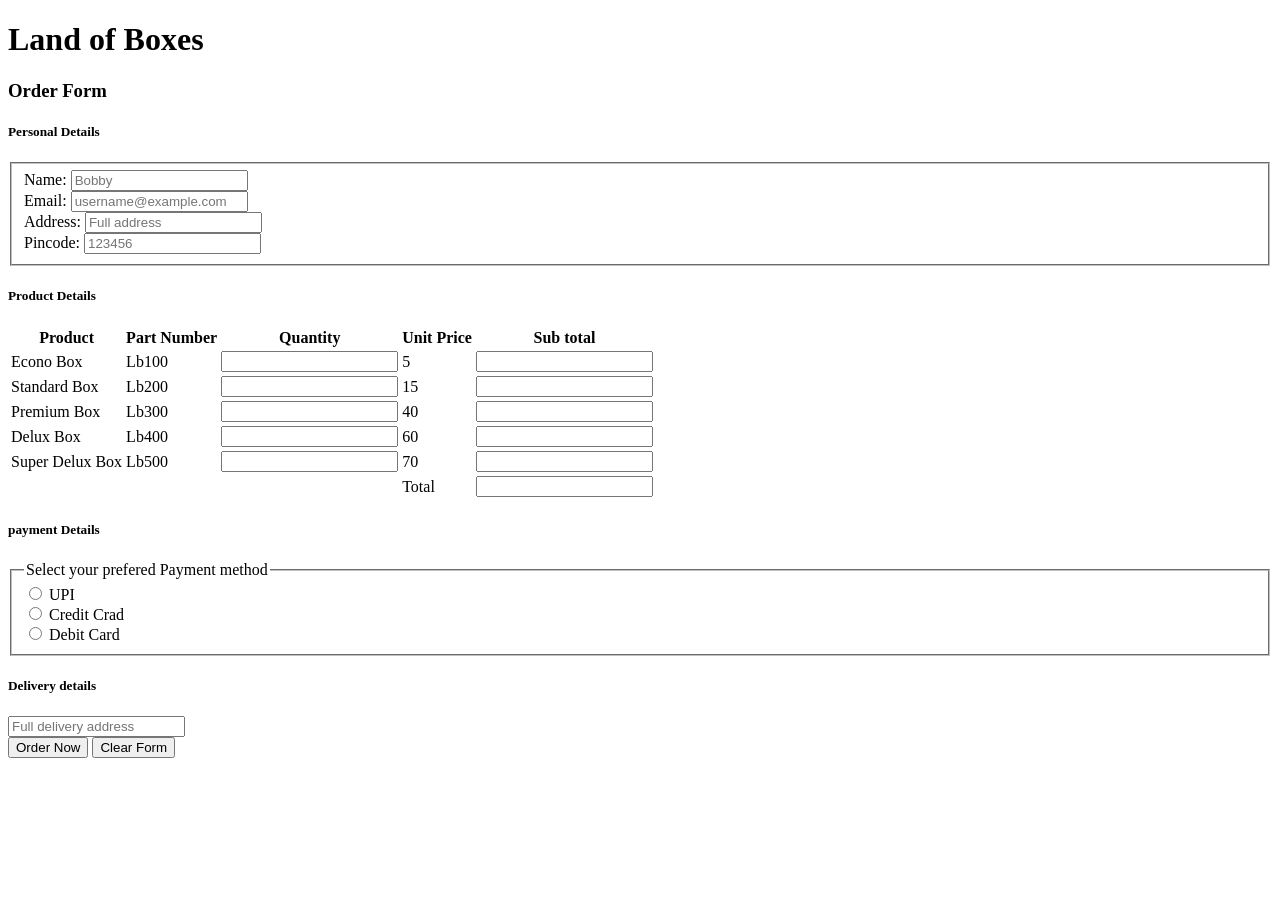
<file: Practice/Land of Boxes order form/index.html>
<!DOCTYPE html>
<html lang="en">
<head>
    <meta charset="UTF-8">
    <meta name="viewport" content="width=device-width, initial-scale=1.0">
    <title>Land of Boxes</title>
</head>
<body>
    <h1>Land of Boxes</h1>
    <h3>Order Form</h3>

    <div class="Personal details">
        <h5>Personal Details</h5>
        <fieldset>
            <label for="name">Name:</label>
            <input type="text" id="name" required placeholder="Bobby"> <br>
            <label for="email">Email:</label>
            <input type="email" id="email" required placeholder="username@example.com"> <br>
            <label for="address">Address: </label>
            <input type="text" id="address" required placeholder="Full address"> <br>
            <label for="pincode">Pincode: </label>
            <input type="text" id="pincode" required placeholder="123456">
        </fieldset>
    </div>

    <div class="productDetails">
        <h5>Product Details</h5>
        <table>
            <tr>
                <th>Product</th>
                <th>Part Number</th>
                <th>Quantity</th>
                <th>Unit Price</th>
                <th>Sub total</th>
            </tr>

            <tr>
                <td>Econo Box</td>
                <td>Lb100</td>
                <td><input type="number"></td>
                <td>5</td>
                <td><input type="number"></td>
            </tr>

            <tr>
                <td>Standard Box</td>
                <td>Lb200</td>
                <td><input type="number"></td>
                <td>15</td>
                <td><input type="number"></td>
            </tr>

            <tr>
                <td>Premium Box</td>
                <td>Lb300</td>
                <td><input type="number"></td>
                <td>40</td>
                <td><input type="number"></td>
            </tr>

            <tr>
                <td>Delux Box</td>
                <td>Lb400</td>
                <td><input type="number"></td>
                <td>60</td>
                <td><input type="number"></td>
            </tr>

            <tr>
                <td>Super Delux Box</td>
                <td>Lb500</td>
                <td><input type="number"></td>
                <td>70</td>
                <td><input type="number"></td>
            </tr>
            
            <tr>
                <td></td>
                <td></td>
                <td></td>
                <td>Total</td>
                <td><input type="number"></td>
            </tr>
        </table>
    </div>

    <div class="PaymenrDetails">
        <h5>payment Details</h5>
        <form action="" aria-required="true">
            <fieldset>
                <legend>Select your prefered Payment method</legend>
                <label for="UPI">
                    <input type="radio" name="Payment"> UPI
                </label> <br>
                <label for="Creditcard">
                    <input type="radio" name="Payment"> Credit Crad
                </label> <br>
                <label for="UPI">
                    <input type="radio" name="Payment"> Debit Card
                </label> <br>
            </fieldset>
        </form>
    </div>

    <div class="deliveryDetails">
        <h5>Delivery details</h5>
        <label for="deliveryAddress">
            <input type="text" required placeholder="Full delivery address ">
        </label>
    </div>

    <div class="actionButton">
        <button>Order Now</button>
        <button>Clear Form</button>
    </div>
    
</body>
</html>
</file>
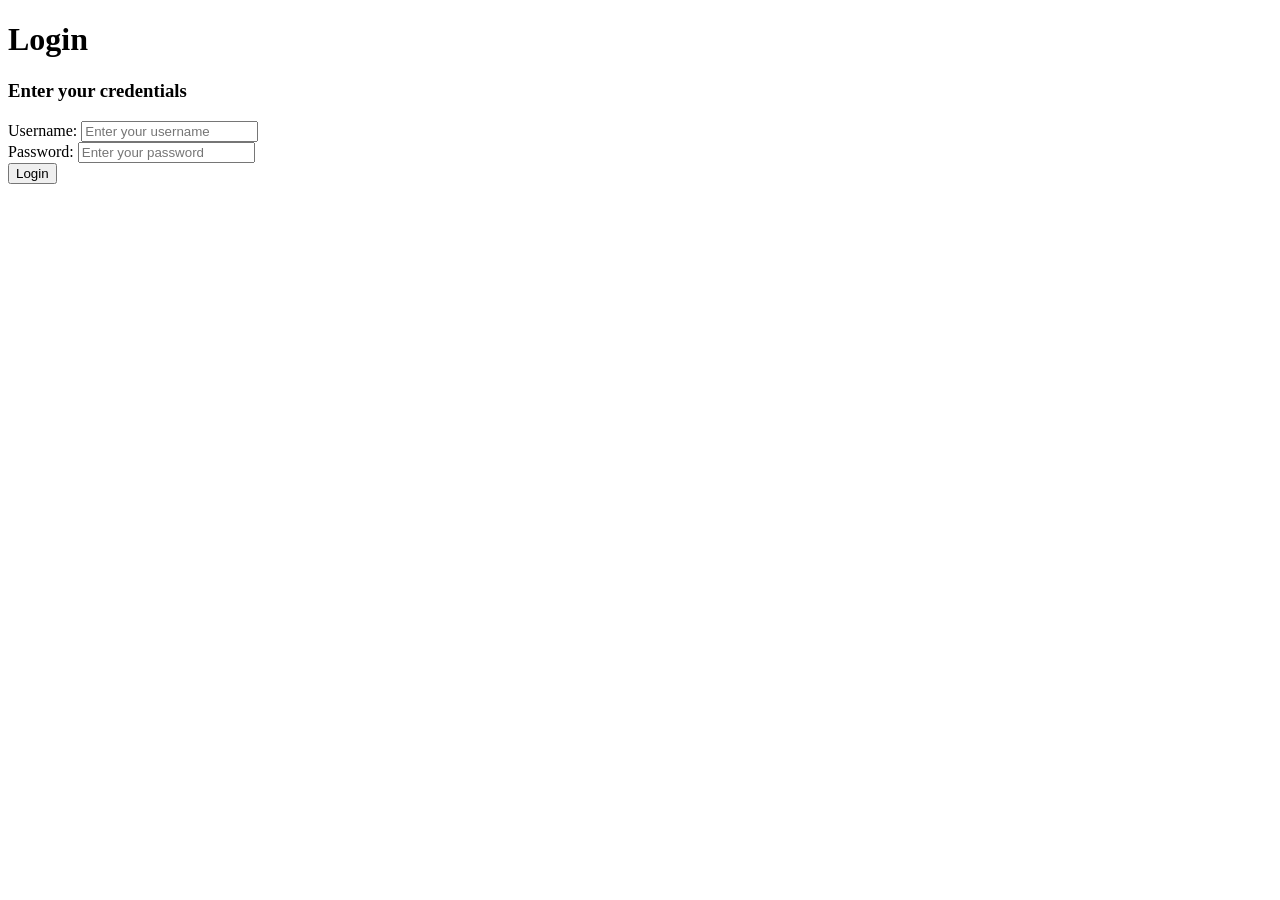
<file: Practice/Login form/index.html>
<!DOCTYPE html>
<html lang="en">
<head>
    <meta charset="UTF-8">
    <meta name="viewport" content="width=device-width, initial-scale=1.0">
    <title>Login Form</title>
</head>
<body>
    <div class="title">
        <h1>Login </h1>
        <h3>Enter your credentials</h3>
    </div>
    <div class="loginForm">
        <form action="" >
            <label for="username">Username:</label>
            <input type="text" id="username" name="username" required placeholder="Enter your username"> <br>
            <label for="password">Password:</label>
            <input type="password" id="password" name="password" required placeholder="Enter your password"> <br>
            <input type="submit" value="Login">
        </form>
    </div>
</body>
</html>
</file>
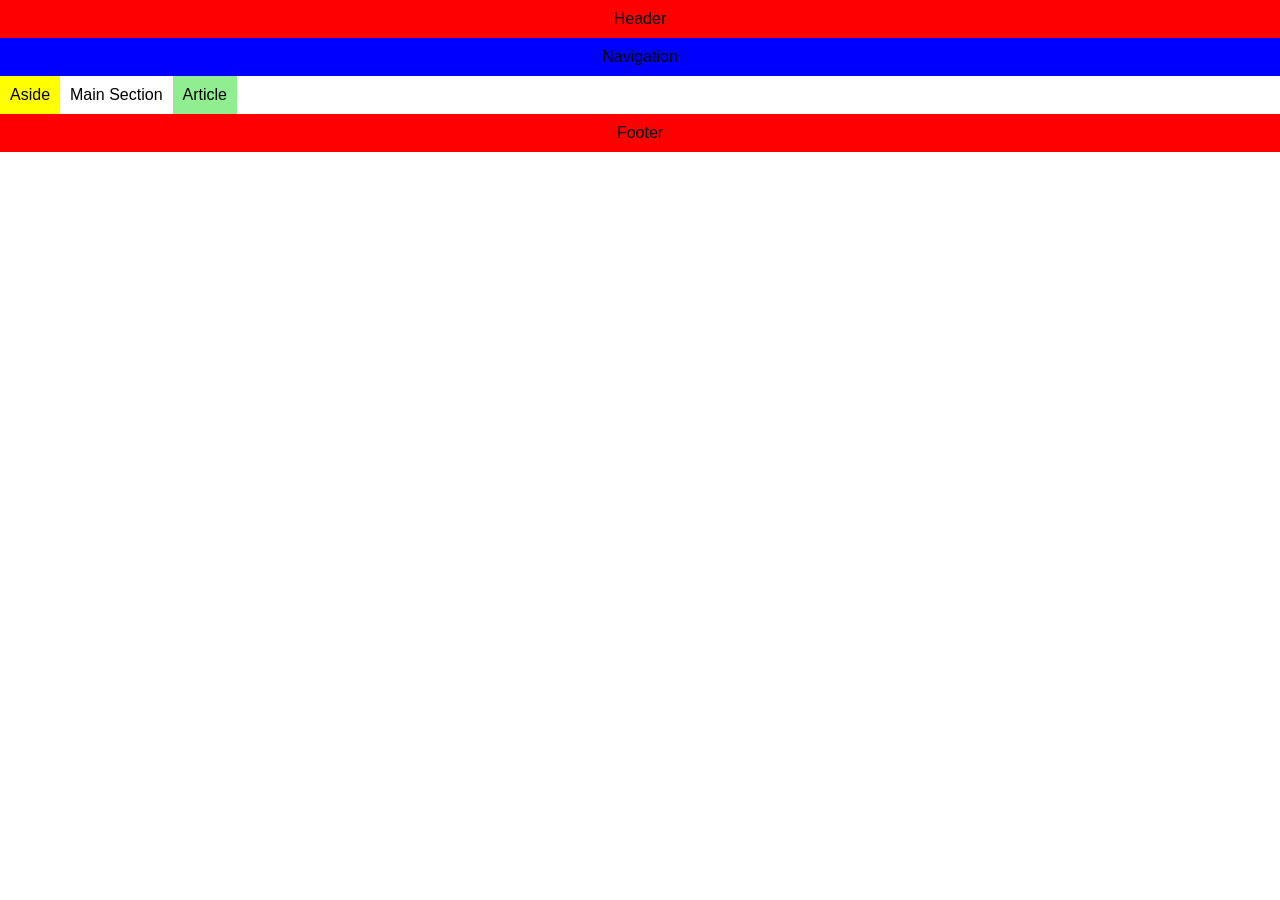
<file: Practice/Responsive Web Design using Frameworks/basic.html>
<!DOCTYPE html>
<html lang="en">
    <head>
    <meta charset="UTF-8">
    <meta name="viewport" content="width=device-width, initial-scale=1.0">
    <title>Basic Layout</title>
    <link rel="stylesheet" href="style.css">
    </head>
    <body>
    <header>Header</header>
    <nav>Navigation</nav>
    <div class="container">
        <div class="row">
        <aside>Aside</aside>
        <section>Main Section</section>
        <article>Article</article>
        </div>
    </div>
    <footer>Footer</footer>
    </body>
</html>
</file>
<file: Practice/Responsive Web Design using Frameworks/style.css>
body {
        margin: 0;
        font-family: Arial, sans-serif;
        }
        header, footer {
        background-color: red;
        text-align: center;
        padding: 10px;
        }
        nav {
        background-color: blue;
        padding: 10px;
        text-align: center;
        }
        section {
        background-color: white;
        padding: 10px;
        }
        aside {
        background-color: yellow;
        padding: 10px;
        }
        article {
        background-color: lightgreen;
        padding: 10px;
        }
        .container {
        display: flex;
        flex-direction: column;
        }
        .row {
        display: flex;
        }
</file>
